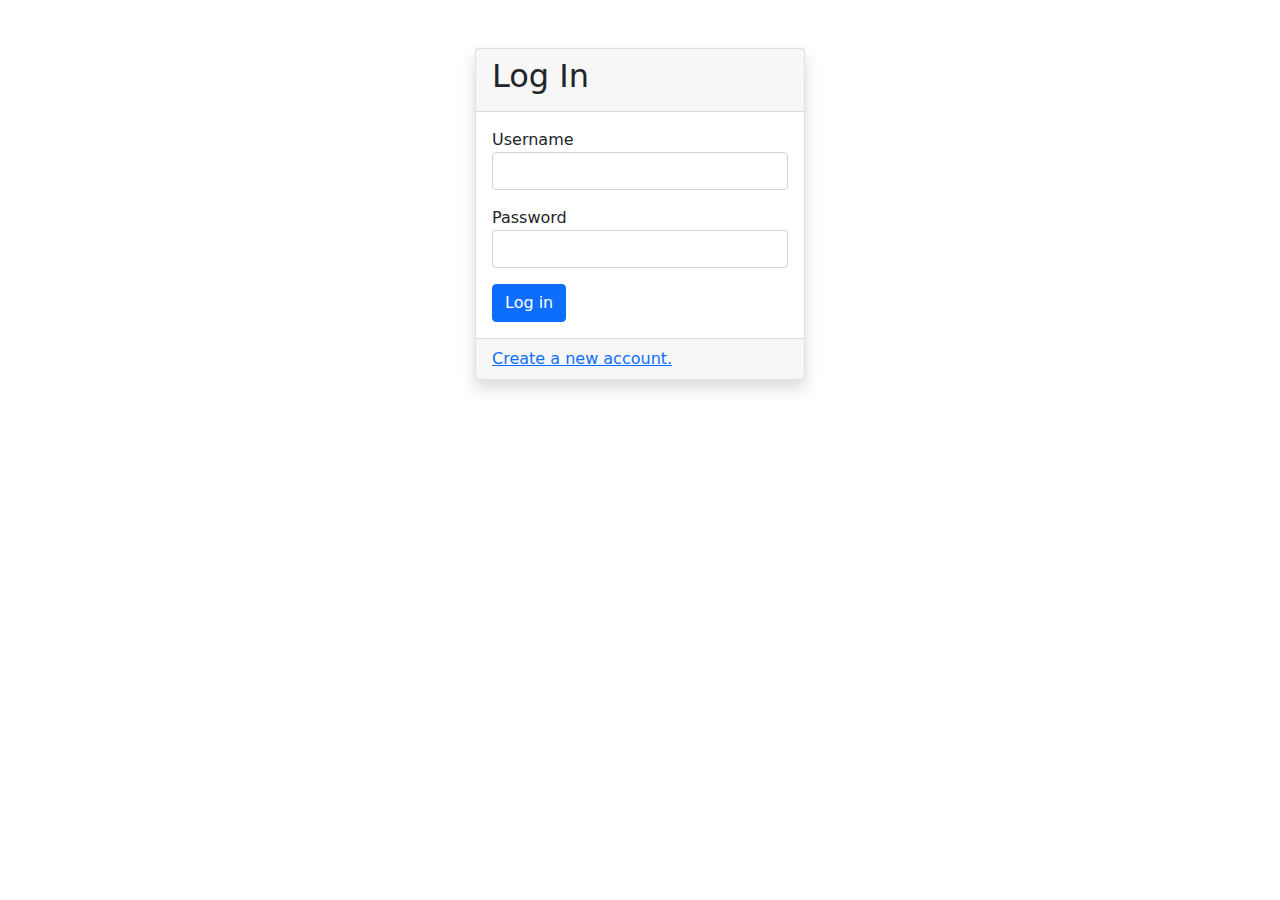
<file: index.html>
<!DOCTYPE html>
<html lang="en">
<head>
	<meta charset="UTF-8">
	<meta name="viewport" content="width=device-width, initial-scale=1.0">
	<title>Log in</title>
	<link rel="stylesheet" href="./assects/css/style.css">
	
	<!-- bootstrap 5 -->
	<link href="./assects/css/bootstrap.min.css" rel="stylesheet" integrity="sha384-EVSTQN3/azprG1Anm3QDgpJLIm9Nao0Yz1ztcQTwFspd3yD65VohhpuuCOmLASjC" crossorigin="anonymous">

	<!-- responsive -->
	<link rel="stylesheet" href="./assects/css/responsive.css">
</head>
<body>
	

	<div class="container">
		<div class="fromtable mx-auto">
			<div class="card mt-5 shadow">
				<div class="card-header">
					<h2>Log In</h2>
				</div>
				<div class="card-body">
					<form action="#" >
						<div class="userField ">
							<label for="username mt-2">Username</label><br>
							<input class="px-2 form-control" id="username" type="text">
						</div>
						<div class="userPass mt-3">
							<label for="password">Password</label><br>
							<input class="px-2 form-control" id="password" type="password">
						</div>
						<input class="mt-3 btn btn-primary" type="submit" value="Log in">
					</form>
					
				</div>
				<div class="card-footer">
					<a href="./signup.html">Create a new account.</a>
				</div>
			</div>
		</div>
	</div>


















	<!-- bootstrap 5 -->
	<script src="./assects/js/bootstrap.bundle.min.js" integrity="sha384-MrcW6ZMFYlzcLA8Nl+NtUVF0sA7MsXsP1UyJoMp4YLEuNSfAP+JcXn/tWtIaxVXM" crossorigin="anonymous"></script>
	<script src="./assects/js/popper.min.js" integrity="sha384-IQsoLXl5PILFhosVNubq5LC7Qb9DXgDA9i+tQ8Zj3iwWAwPtgFTxbJ8NT4GN1R8p" crossorigin="anonymous"></script>
	<script src="./assects/js/bootstrap.min.js" integrity="sha384-cVKIPhGWiC2Al4u+LWgxfKTRIcfu0JTxR+EQDz/bgldoEyl4H0zUF0QKbrJ0EcQF" crossorigin="anonymous"></script>
</body>
</html>
</file>
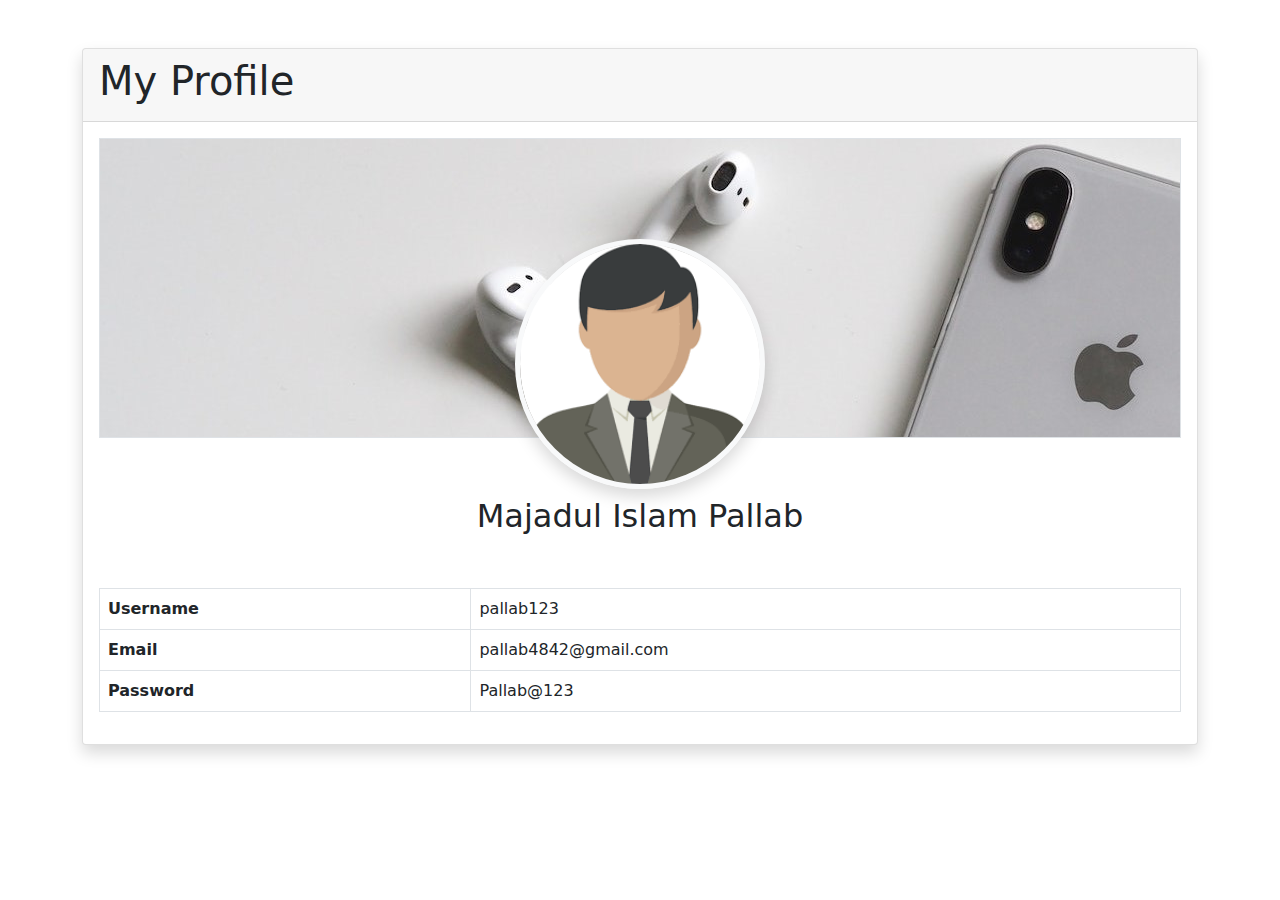
<file: profile.html>
<!DOCTYPE html>
<html lang="en">
<head>
	<meta charset="UTF-8">
	<meta name="viewport" content="width=device-width, initial-scale=1.0">
	<title>My Profile</title>
	<link rel="stylesheet" href="./assects/css/style.css">

	<!-- bootstrap 5 -->
	<link href="./assects/css/bootstrap.min.css" rel="stylesheet" integrity="sha384-EVSTQN3/azprG1Anm3QDgpJLIm9Nao0Yz1ztcQTwFspd3yD65VohhpuuCOmLASjC" crossorigin="anonymous">
	
	<link rel="stylesheet" href="./assects/css/responsive.css">
</head>
<body>
	
	<div class="container">
		<div class="card my-5 shadow">
			<div class="card-header">
				<h1>My Profile</h1>
			</div>
			<div class="card-body">
				<div class="profile-head bg-light border" style='background-image: url("./assects/media/img/users/userBG.jpg")'>
					<div class="user-pic">
						<div class="pic">
							<img width="250px" height="250px" class="profile-pic shadow border border-light border-5 rounded-circle" src="./assects/media/img/dammy.png" alt="Dammy">
							<h2 class="text-center my-2">Majadul Islam Pallab</h2>
						</div>
					</div>
				</div>
				
				<div class="user-info-table">
					<table class="table table-bordered">
					  <tbody>
					    <tr>
					      <th scope="row">Username</th>
					      <td>pallab123</td>
					    </tr>
					    <tr>
					      <th scope="row">Email</th>
					      <td>pallab4842@gmail.com</td>
					    </tr>
					    <tr>
					      <th scope="row">Password</th>
					      <td colspan="2">Pallab@123</td>
					    </tr>
					  </tbody>
					</table>
				</div>
			</div>
		</div>
	</div>






	<!-- bootstrap 5 -->
	<script src="./assects/js/jquery-3.6.3.min.js"></script>
	<script src="./assects/js/bootstrap.bundle.min.js" integrity="sha384-MrcW6ZMFYlzcLA8Nl+NtUVF0sA7MsXsP1UyJoMp4YLEuNSfAP+JcXn/tWtIaxVXM" crossorigin="anonymous"></script>
	<script src="./assects/js/popper.min.js" integrity="sha384-IQsoLXl5PILFhosVNubq5LC7Qb9DXgDA9i+tQ8Zj3iwWAwPtgFTxbJ8NT4GN1R8p" crossorigin="anonymous"></script>
	<script src="./assects/js/bootstrap.min.js" integrity="sha384-cVKIPhGWiC2Al4u+LWgxfKTRIcfu0JTxR+EQDz/bgldoEyl4H0zUF0QKbrJ0EcQF" crossorigin="anonymous"></script>
</body>
</html>
</file>
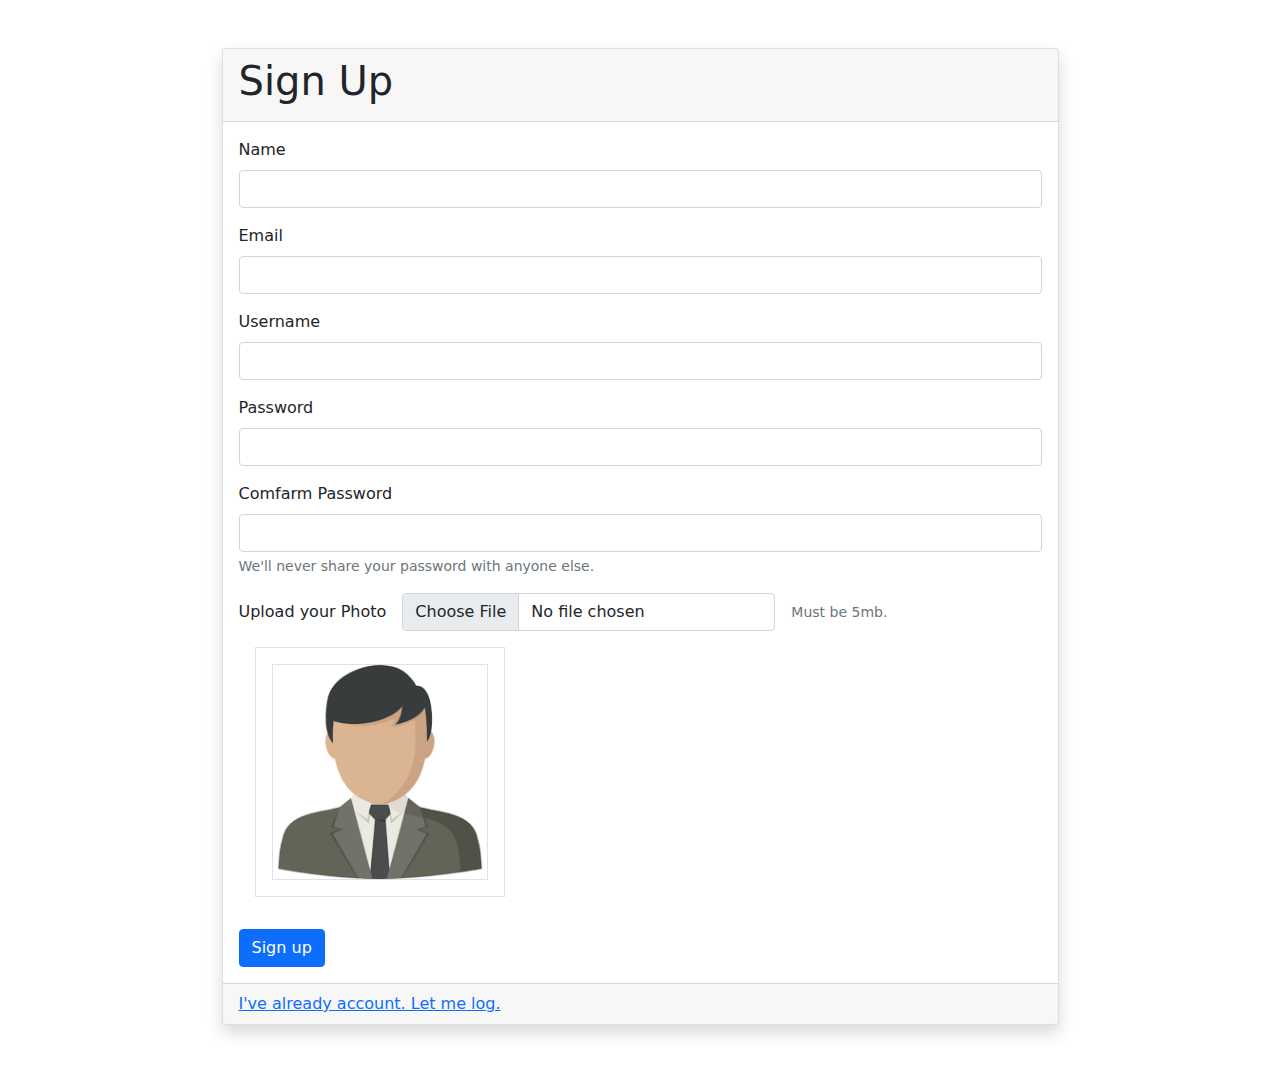
<file: signup.html>
<!DOCTYPE html>
<html lang="en">
<head>
	<meta charset="UTF-8">
	<meta name="viewport" content="width=device-width, initial-scale=1.0">
	<title>Sign Up</title>
	<link rel="stylesheet" href="assects/css/style.css">
	
	<!-- bootstrap 5 -->
	<link href="./assects/css/bootstrap.min.css" rel="stylesheet" integrity="sha384-EVSTQN3/azprG1Anm3QDgpJLIm9Nao0Yz1ztcQTwFspd3yD65VohhpuuCOmLASjC" crossorigin="anonymous">
	<link rel="stylesheet" href="./assects/css/cropper.min.css">

	<!-- Responsive css -->
	<link rel="stylesheet" href="./assects/css/responsive.css">

</head>
<body>
	
	<div class="container">
		<div class="reg-table ">
			<div class="regtable mx-auto">
				<div class="card my-5 shadow">
				<div class="card-header">
					<h1>Sign Up</h1>
				</div>
				<div class="card-body">
					<form action="#" >
						<div class="nameField mb-3">
							<label class="form-label" for="name mt-2">Name</label><br>
							<input class="px-2 form-control" id="name" type="text" required>
						</div>
						<div class="emailField mb-3">
							<label class="form-label" for="email mt-2">Email</label><br>
							<input class="px-2 form-control" id="email" type="email" required>
						</div>
						<div class="userField mb-3">
							<label class="form-label" for="username mt-2">Username</label><br>
							<input class="px-2 form-control" id="username" type="text" required>
						</div>
						<div class="userPass mb-3">
							<label class="form-label" for="password">Password</label><br>
							<input class="px-2 form-control" id="password" type="password" required>
						</div>
						<div class="userConPass mb-3">
							<label class="form-label" for="conpass">Comfarm Password</label><br>
							<input class="px-2 form-control" id="conpass" type="password" required>
							<div class="form-text">We'll never share your password with anyone else.</div>
						</div>

						<!-- photo upload -->
						<div class="fieldfile">
							<div class="row g-3 align-items-center">
							  	<div class="col-auto ">
							    	<label for="imgfile" class="col-form-label">Upload your Photo</label>
							  	</div>
							  	<div class="col-auto">
							    	<input type="file" id="imgfile" class=" image fileimg form-control" aria-describedby="fileHelpInline">
							  	</div>
							  	<div class="col-auto">
							    	<span id="fileHelpInline" class="form-text">
							      Must be 5mb.
							    	</span>
							  	</div>
							</div>
							<div class="photo border m-3 p-3">
								<img class="livephoto  border" src="./assects/media/img/dammy.png" alt="Dammy Pic">
							</div>
						</div>
						<!-- <input class="mt-3 btn btn-primary" type="submit" value="Sign up"> -->
						<a href="./table.html" class="mt-3 btn btn-primary">Sign up</a>
					</form>


					<!-- corpper model -->
			 		<div class="modal fade" id="modal" tabindex="-1" role="dialog" aria-labelledby="modalLabel" aria-hidden="true">
			            <div class="modal-dialog modal-lg" role="document">
			                <div class="modal-content">
			                    <div class="modal-header">
			                        <h5 class="modal-title" id="modalLabel">Crop image</h5>
			                        <button type="button" class="btn-close" data-bs-dismiss="modal" aria-label="Close"></button>
			                    </div>
			                    <div class="modal-body">
			                        <div class="img-container">
			                            <div class="row">
			                                <div class="col-md-8">  
			                                    <!--  default image where we will set the src via jquery-->
			                                    <img id="image">
			                                </div>
			                                <div class="col-md-4">
			                                    <div class="preview"></div>
			                                </div>
			                            </div>
			                        </div>
			                    </div>
			                    <div class="modal-footer">
			                        <button type="button" class="btn btn-secondary" data-bs-dismiss="modal">Close</button>
			                        <button type="button" class="btn btn-primary" id="crop">Crop</button>
			                    </div>
			                </div>
			            </div>
			        </div>

					<!-- cropper model end -->

				</div>
				<div class="card-footer">
					<a href="./index.html">I've already account. Let me log.</a>
				</div>
				</div>
			</div>
		</div>
	</div>

	<!-- bootstrap 5 -->
	<script src="./assects/js/jquery-3.6.3.min.js"></script>
	<script src="./assects/js/bootstrap.bundle.min.js" integrity="sha384-MrcW6ZMFYlzcLA8Nl+NtUVF0sA7MsXsP1UyJoMp4YLEuNSfAP+JcXn/tWtIaxVXM" crossorigin="anonymous"></script>
	<script src="./assects/js/popper.min.js" integrity="sha384-IQsoLXl5PILFhosVNubq5LC7Qb9DXgDA9i+tQ8Zj3iwWAwPtgFTxbJ8NT4GN1R8p" crossorigin="anonymous"></script>
	<script src="./assects/js/bootstrap.min.js" integrity="sha384-cVKIPhGWiC2Al4u+LWgxfKTRIcfu0JTxR+EQDz/bgldoEyl4H0zUF0QKbrJ0EcQF" crossorigin="anonymous"></script>
	
	<!-- cropper js -->
	<script src="./assects/js/cropper.min.js"></script>
	
	<!-- main script -->
	<script type="text/javascript">


		// photo upload
		// jQuery('.fileimg').change(function(e){
		// 	let url = URL.createObjectURL(e.target.files[0]);
		// 	jQuery(".livephoto").attr('src',url);
		// });

	// cropper start
    var bs_modal = $('#modal');
    var image = document.getElementById('image');
    var cropper,reader,file;
   

    $("body").on("change", ".image", function(e) {
        var files = e.target.files;
        var done = function(url) {
            image.src = url;
            bs_modal.modal('show');
        };


        if (files && files.length > 0) {
            file = files[0];

            if (URL) {
                done(URL.createObjectURL(file));
            } else if (FileReader) {
                reader = new FileReader();
                reader.onload = function(e) {
                    done(reader.result);
                };
                reader.readAsDataURL(file);
            }
        }
    });

    bs_modal.on('shown.bs.modal', function() {
        cropper = new Cropper(image, {
            aspectRatio: 1,
            viewMode: 3,
            preview: '.preview'
        });
    }).on('hidden.bs.modal', function() {
        cropper.destroy();
        cropper = null;
    });

    $("#crop").click(function() {
        canvas = cropper.getCroppedCanvas({
            width: 160,
            height: 160,
        });

    //     canvas.toBlob(function(blob) {
    //         url = URL.createObjectURL(blob);
    //         var reader = new FileReader();
    //         reader.readAsDataURL(blob);
    //         reader.onloadend = function() {
    //             var base64data = reader.result;
				// //alert(base64data);
    //             $.ajax({
    //                 type: "POST",
    //                 dataType: "json",
    //                 url: "crop_image_upload.php",
    //                 data: {image: base64data},
    //                 success: function(data) { 
    //                     bs_modal.modal('hide');
    //                     alert("success upload image");
    //                 }
    //             });
    //         };
    //     });
    });

    // cropper end

	</script>

</body>
</html>
</file>
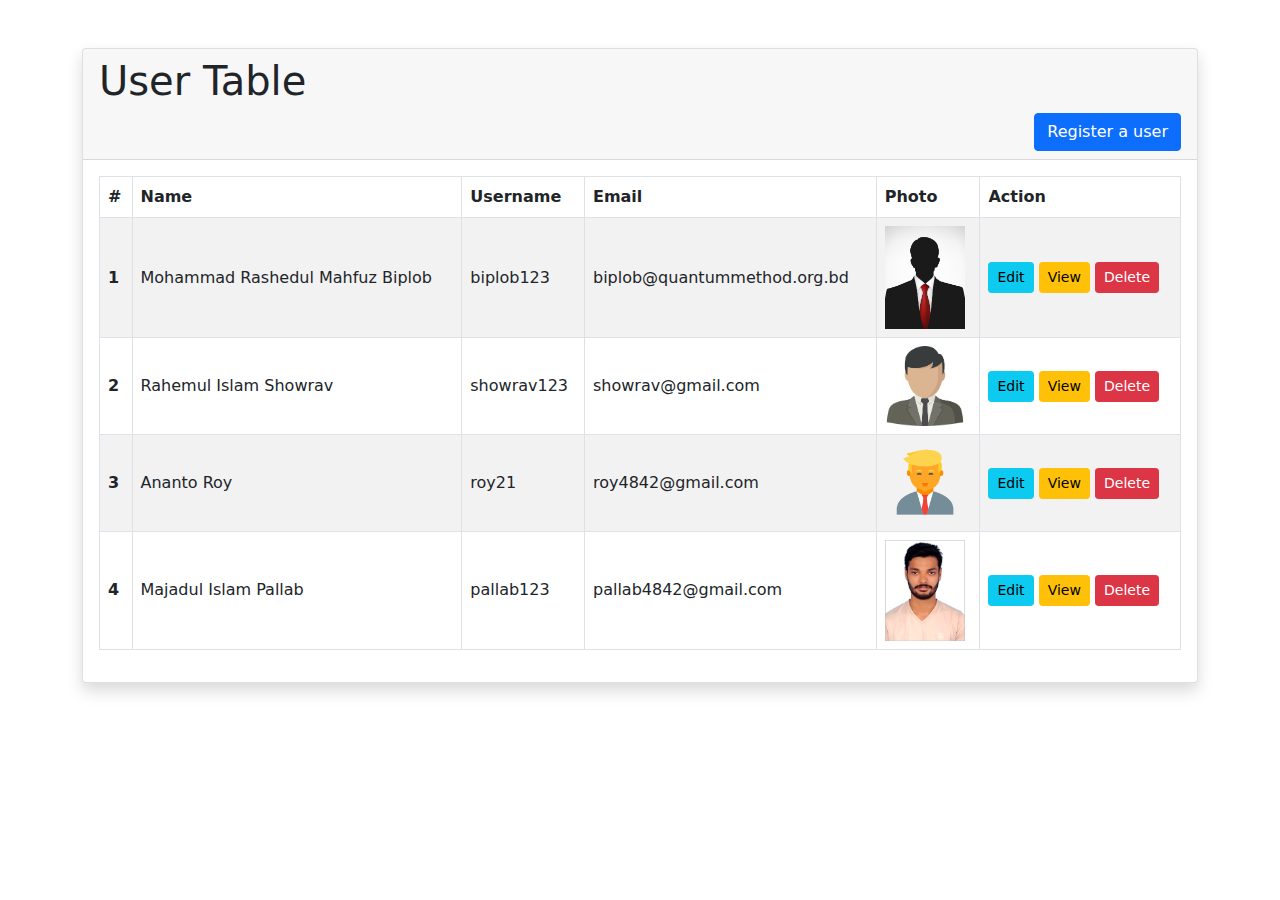
<file: table.html>
<!DOCTYPE html>
<html lang="en">
<head>
	<meta charset="UTF-8">
	<meta name="viewport" content="width=device-width, initial-scale=1.0">
	<title>User List</title>
	<link rel="stylesheet" href="./assects/css/style.css">
	<link rel="stylesheet" href="./assects/css/bootstrap.min.css">
</head>
<body>
	<div class="container">

		<div class="card mt-5 shadow">
			<div class="card-header">
				<h1>User Table</h1>
				<a class="btn btn-primary float-end" href="./signup.html">Register a user</a>
			</div>
			<div class="card-body">
				<div class="userTable table-responsive">
					<table class="table table-striped table-hover table-bordered align-middle">
						<thead>
						    <tr>
						      	<th scope="col">#</th>
						      	<th scope="col">Name</th>
						      	<th scope="col">Username</th>
						      	<th scope="col">Email</th>
						      	<th scope="col">Photo</th>
						      	<th scope="col">Action</th>
						    </tr>
						</thead>
					  	<tbody >
					    	<tr>
						      	<th scope="row">1</th>
						      	<td>Mohammad Rashedul Mahfuz Biplob</td>
						      	<td>biplob123</td>
						      	<td>biplob@quantummethod.org.bd</td>
						      	<td><img src="./assects/media/img/dammy.jpg" alt="users photo"></td>
						      	<td>
						      		<button class="btn btn-info btn-sm">Edit</button>
						      		<a href="./profile.html" class="btn btn-warning btn-sm">View</a>
						      		<button class="delete_btn btn btn-danger btn-sm">Delete</button>
						      	</td>
					    	</tr>
					    	<tr>
						      	<th scope="row">2</th>
						      	<td>Rahemul Islam Showrav</td>
						      	<td>showrav123</td>
						      	<td>showrav@gmail.com</td>
						      	<td><img src="./assects/media/img/dammy.png" alt="users photo"></td>
						      	<td>
						      		<button class="btn btn-info btn-sm">Edit</button>
						      		<a href="./profile.html" class="btn btn-warning btn-sm">View</a>
						      		<button class="delete_btn btn btn-danger btn-sm">Delete</button>
						      	</td>
					    	</tr>

							<tr>
						      	<th scope="row">3</th>
						      	<td>Ananto Roy</td>
						      	<td>roy21</td>
						      	<td>roy4842@gmail.com</td>
						      	<td><img src="./assects/media/img/dammy1.png" alt="users photo"></td>
						      	<td>
						      		<button class="btn btn-info btn-sm">Edit</button>
						      		<a href="./profile.html" class="btn btn-warning btn-sm">View</a>
						      		<button class="delete_btn btn btn-danger btn-sm">Delete</button>
						      	</td>
					    	</tr>

							<tr>
						      	<th scope="row">4</th>
						      	<td>Majadul Islam Pallab</td>
						      	<td>pallab123</td>
						      	<td>pallab4842@gmail.com</td>
						      	<td><img src="./assects/media/img/users/pallab.JPG" alt="users photo"></td>
						      	<td>
						      		<button class="btn btn-info btn-sm">Edit</button>
						      		<a href="./profile.html" class="btn btn-warning btn-sm">View</a>
						      		<button class="delete_btn btn btn-danger btn-sm">Delete</button>
						      	</td>
					    	</tr>
					  	</tbody>
					</table>
				</div>
			</div>
		</div>
		
	</div>

	<!-- bootstrap 5 -->

	<script src="./assects/js/jquery-3.6.3.min.js" type="text/javascript"></script>
	<script src="./assects/js/bootstrap.bundle.min.js" integrity="sha384-MrcW6ZMFYlzcLA8Nl+NtUVF0sA7MsXsP1UyJoMp4YLEuNSfAP+JcXn/tWtIaxVXM" crossorigin="anonymous"></script>
	<script src="./assects/js/popper.min.js" integrity="sha384-IQsoLXl5PILFhosVNubq5LC7Qb9DXgDA9i+tQ8Zj3iwWAwPtgFTxbJ8NT4GN1R8p" crossorigin="anonymous"></script>
	<script src="./assects/js/bootstrap.min.js" integrity="sha384-cVKIPhGWiC2Al4u+LWgxfKTRIcfu0JTxR+EQDz/bgldoEyl4H0zUF0QKbrJ0EcQF" crossorigin="anonymous"></script>

	<script type="text/javascript">
		
		jQuery('.delete_btn').click(function(){

			let	conf = confirm("Are you sure ? ");

			if(conf = true) {
				return true;
			}
			else {
				return false;
			}
		});

	</script>

</body>
</html>
</file>
<file: assects/css/style.css>
* {
	margin: 0;
	padding: 0;
	box-sizing: border-box;
}


/*======================
		Login page
========================*/
.fromtable {
	width: 330px;
}

/*======================
		Sign Up page
========================*/
.fieldfile>.photo {
	width: 250px;
}
.fieldfile>.photo img {
	width: 100%;
	height: 100%;
}

.regtable {
	width: 50%;
}

.card-body .table img{
	width: 80px;
}
.card-body .table {
	/*text-align:center;*/
}

/*======================
		profile page
========================*/
.profile-head {
	width: 100%;
	height: 300px;
}

.profile-pic  {
	margin-top: 100px;
}
.user-info-table {
	margin-top: 150px;
}
.pic img {
	display: block;
	margin: 100px auto 0 auto;
}


.modal .modal-body img {
    display: block;
    max-width: 100%;
}
.preview {
    overflow: hidden;
    width: 160px; 
    height: 160px;
    margin: 10px;
    border: 1px solid red;
}
</file>
<file: assects/css/responsive.css>
/*==========================
		width for 1362
============================*/
@media screen and (max-width: 1362px) {
	.regtable {

		width: 75%;
	}
}

/*==========================
		width for 768
============================*/
@media screen and (max-width: 768px) {
	
	.regtable {
		width: 100%;
	}
}

/*==========================
		width for 400
============================*/
@media screen and (max-width: 400px) {
	
	.fromtable {
		width: 280px;
	}
}
</file>
<file: assects/css/cropper.min.css>
/*!
 * Cropper.js v1.5.12
 * https://fengyuanchen.github.io/cropperjs
 *
 * Copyright 2015-present Chen Fengyuan
 * Released under the MIT license
 *
 * Date: 2021-06-12T08:00:11.623Z
 */.cropper-container{direction:ltr;font-size:0;line-height:0;position:relative;-ms-touch-action:none;touch-action:none;-webkit-user-select:none;-moz-user-select:none;-ms-user-select:none;user-select:none}.cropper-container img{image-orientation:0deg;display:block;height:100%;max-height:none!important;max-width:none!important;min-height:0!important;min-width:0!important;width:100%}.cropper-canvas,.cropper-crop-box,.cropper-drag-box,.cropper-modal,.cropper-wrap-box{bottom:0;left:0;position:absolute;right:0;top:0}.cropper-canvas,.cropper-wrap-box{overflow:hidden}.cropper-drag-box{background-color:#fff;opacity:0}.cropper-modal{background-color:#000;opacity:.5}.cropper-view-box{display:block;height:100%;outline:1px solid #39f;outline-color:rgba(51,153,255,.75);overflow:hidden;width:100%}.cropper-dashed{border:0 dashed #eee;display:block;opacity:.5;position:absolute}.cropper-dashed.dashed-h{border-bottom-width:1px;border-top-width:1px;height:33.33333%;left:0;top:33.33333%;width:100%}.cropper-dashed.dashed-v{border-left-width:1px;border-right-width:1px;height:100%;left:33.33333%;top:0;width:33.33333%}.cropper-center{display:block;height:0;left:50%;opacity:.75;position:absolute;top:50%;width:0}.cropper-center:after,.cropper-center:before{background-color:#eee;content:" ";display:block;position:absolute}.cropper-center:before{height:1px;left:-3px;top:0;width:7px}.cropper-center:after{height:7px;left:0;top:-3px;width:1px}.cropper-face,.cropper-line,.cropper-point{display:block;height:100%;opacity:.1;position:absolute;width:100%}.cropper-face{background-color:#fff;left:0;top:0}.cropper-line{background-color:#39f}.cropper-line.line-e{cursor:ew-resize;right:-3px;top:0;width:5px}.cropper-line.line-n{cursor:ns-resize;height:5px;left:0;top:-3px}.cropper-line.line-w{cursor:ew-resize;left:-3px;top:0;width:5px}.cropper-line.line-s{bottom:-3px;cursor:ns-resize;height:5px;left:0}.cropper-point{background-color:#39f;height:5px;opacity:.75;width:5px}.cropper-point.point-e{cursor:ew-resize;margin-top:-3px;right:-3px;top:50%}.cropper-point.point-n{cursor:ns-resize;left:50%;margin-left:-3px;top:-3px}.cropper-point.point-w{cursor:ew-resize;left:-3px;margin-top:-3px;top:50%}.cropper-point.point-s{bottom:-3px;cursor:s-resize;left:50%;margin-left:-3px}.cropper-point.point-ne{cursor:nesw-resize;right:-3px;top:-3px}.cropper-point.point-nw{cursor:nwse-resize;left:-3px;top:-3px}.cropper-point.point-sw{bottom:-3px;cursor:nesw-resize;left:-3px}.cropper-point.point-se{bottom:-3px;cursor:nwse-resize;height:20px;opacity:1;right:-3px;width:20px}@media (min-width:768px){.cropper-point.point-se{height:15px;width:15px}}@media (min-width:992px){.cropper-point.point-se{height:10px;width:10px}}@media (min-width:1200px){.cropper-point.point-se{height:5px;opacity:.75;width:5px}}.cropper-point.point-se:before{background-color:#39f;bottom:-50%;content:" ";display:block;height:200%;opacity:0;position:absolute;right:-50%;width:200%}.cropper-invisible{opacity:0}.cropper-bg{background-image:url("[data-uri]")}.cropper-hide{display:block;height:0;position:absolute;width:0}.cropper-hidden{display:none!important}.cropper-move{cursor:move}.cropper-crop{cursor:crosshair}.cropper-disabled .cropper-drag-box,.cropper-disabled .cropper-face,.cropper-disabled .cropper-line,.cropper-disabled .cropper-point{cursor:not-allowed}
</file>
